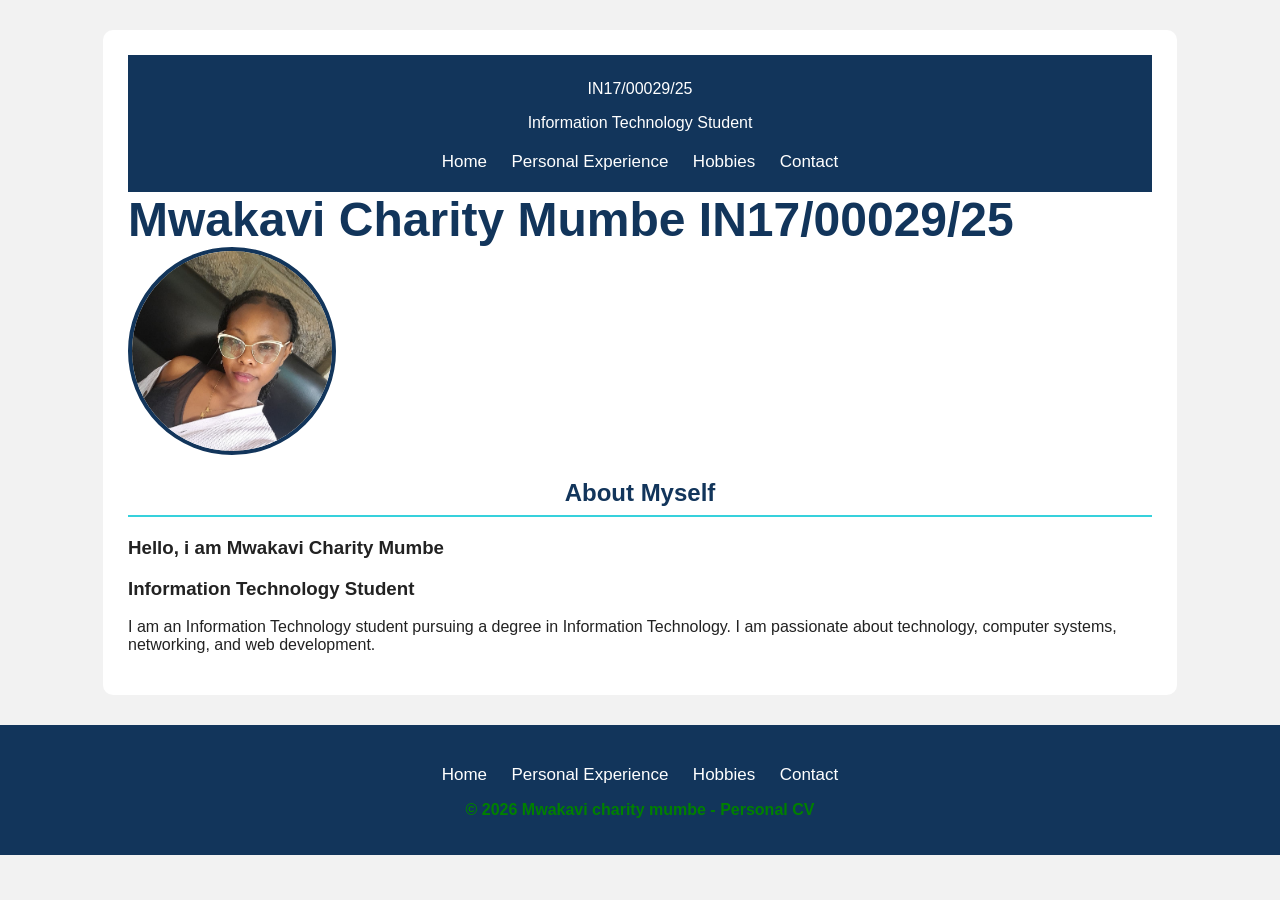
<file: index.html>
<!DOCTYPE html>
<html >
<head>
 <title>My personal cv</title>
    
<link rel="stylesheet" href="style.css">
</head>
<body>
        <!-- home -->
<section id="home">
     <header>
     <p>IN17/00029/25</p>
        <p>Information Technology Student</p>
 <nav>
    <a href="index.html">Home</a>
    <a href="experience.html"> Personal Experience</a>
     <a href="hobbies.html">Hobbies</a>
    <a href="contact.html">Contact</a>
</nav>
    </header> 

            <div class="moving-name">
Mwakavi Charity Mumbe
        IN17/00029/25

    </div>



    <img src="Charity.jpeg"
         alt="Photo of Mwakavi Charity Mumbe"
         class="profile-image">
        
            <h2 > About Myself </h2>
            <h3>Hello, i am Mwakavi Charity Mumbe</h3>
            <h3>Information Technology Student</h3>
               <p>  I am an Information Technology student pursuing a degree in Information Technology. I am passionate about technology, computer systems, networking, and web development.
                </p>

          

        
    </section>

      

 



   <footer>
    <nav>
    <a href="index.html">Home</a>
    <a href="experience.html"> Personal Experience</a>
     <a href="hobbies.html">Hobbies</a>
    <a href="contact.html">Contact</a>
</nav>

        <p>
            © 2026 Mwakavi charity mumbe - Personal CV
        </p>

    </footer>

</body>
</html>
</file>
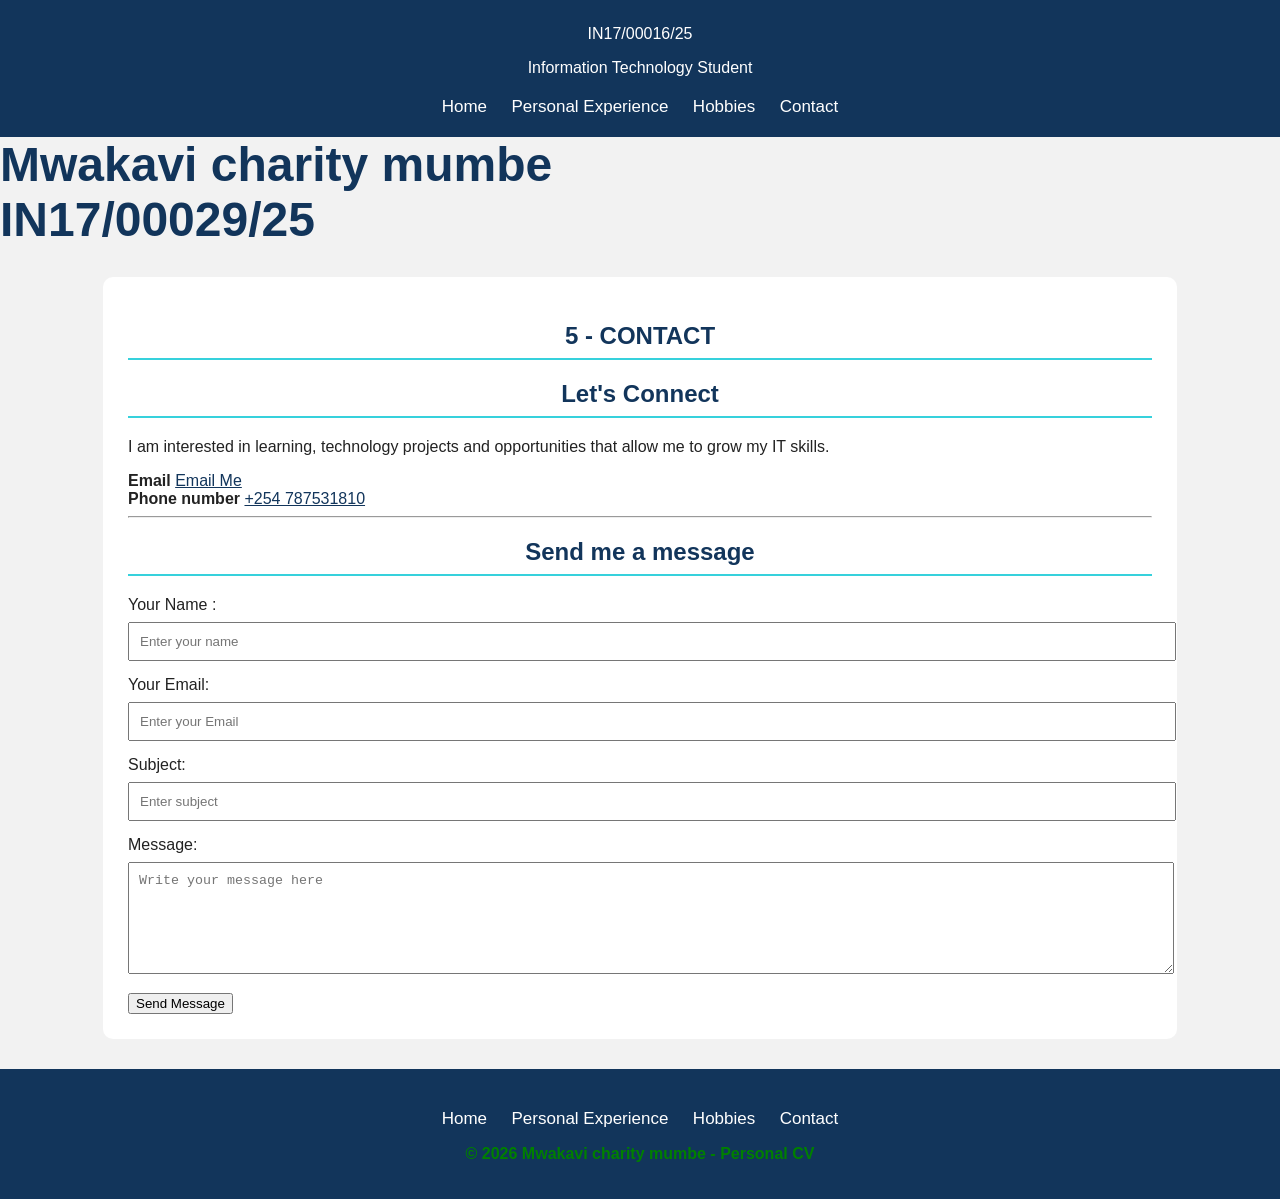
<file: contact.html>
<!DOCTYPE html>
<html lang="en">
<head>
    <meta charset="UTF-8">
    <meta name="viewport" content="width=device-width, initial-scale=1.0">
       <title>My Contacts</title>
    <link rel="stylesheet" href="style.css">
</head>
<body>
     <header>
        <p>IN17/00016/25</p>
        <p>Information Technology Student</p>
 <nav>
    <a href="index.html">Home</a>
    <a href="experience.html"> Personal Experience</a>
     <a href="hobbies.html">Hobbies</a>
    <a href="contact.html">Contact</a>
</nav>
    </header>

    <div class="moving-name">

       Mwakavi charity mumbe <br>
        IN17/00029/25
    </div>

    <!-- CONTACT -->
  <section id="contact">

<div>
   
    <h2> 5 - CONTACT</h2>
    <h2>Let's Connect</h2>
    <p>  I am interested in learning, technology projects and opportunities
                    that allow me to grow my IT skills.
</p>
</div>
<div>
    <span><strong>Email</strong></span>
  <a href="mailto:mumbecharity174@gmail.com">
   Email Me
</a>
</div>
<div>
    <span><strong>Phone number</strong></span>
    <a href="tel:+254 787531810 ">+254 787531810</a>
</div>
<hr>

<h2>
    Send me a message
</h2>
<form action="" method="post">
    <label for="">Your Name :</label>
    <input type="text"
    name="username"
    placeholder="Enter your name" required>

<label for="">Your Email:</label>
<input type="email"
placeholder="Enter your Email"
name="email"
required>

 <label>Subject:</label>

            <input type="text"
                   name="subject"
                   placeholder="Enter subject">

            <label>Message:</label>

            <textarea name="message"
                      rows="6"
                      placeholder="Write your message here"
                      required></textarea>

            <button type="submit">
                Send Message
            </button>

</form>












</section>


   <footer>
    <nav>
    <a href="index.html">Home</a>
    <a href="experience.html"> Personal Experience</a>
     <a href="hobbies.html">Hobbies</a>
    <a href="contact.html">Contact</a>
</nav>

        <p>
            © 2026 Mwakavi charity mumbe - Personal CV
        </p>

    </footer>

</body>
</html>
</file>
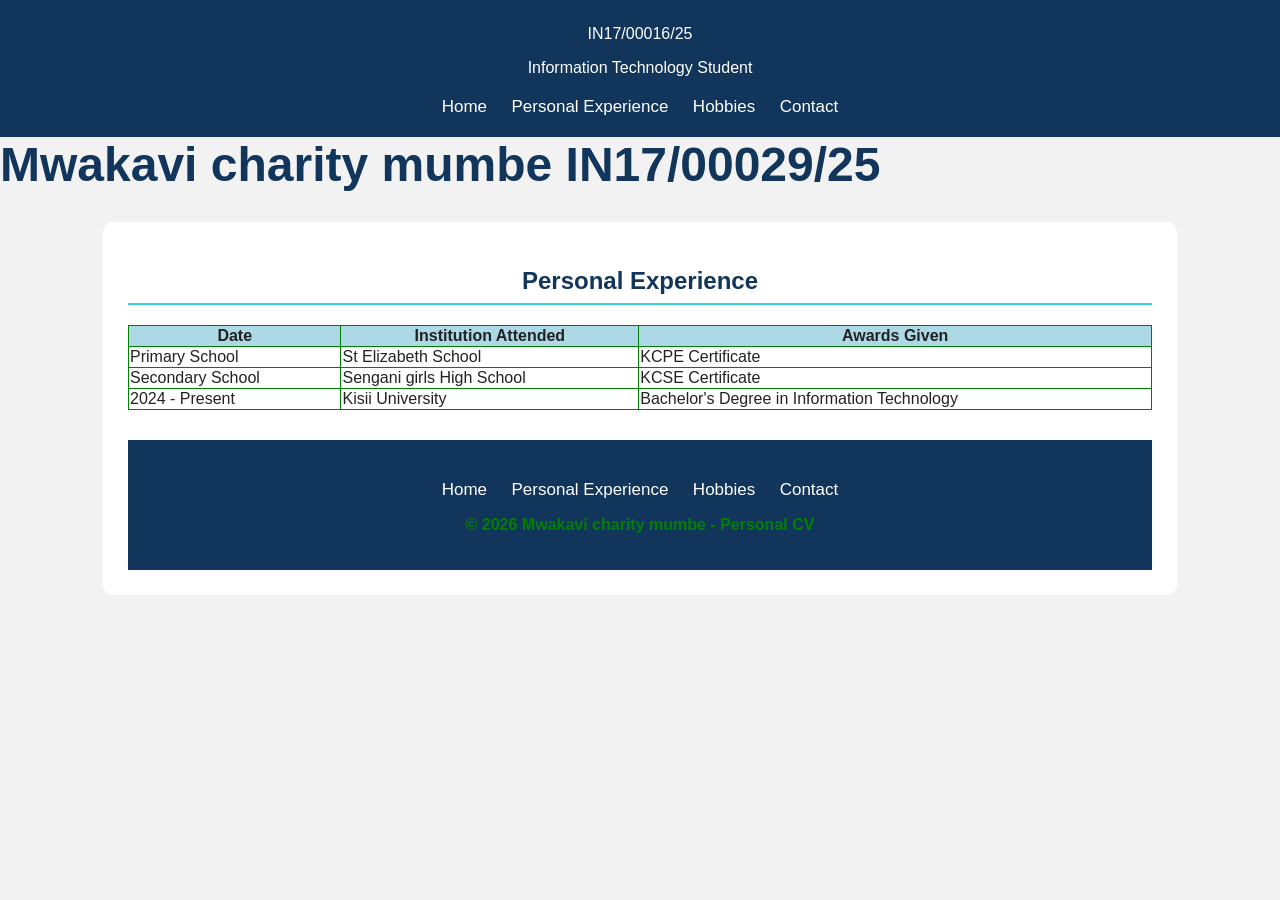
<file: experience.html>
<!DOCTYPE html>
<html lang="en">
<head>
    <meta charset="UTF-8">
    <meta name="viewport" content="width=device-width, initial-scale=1.0">
 <title>Personal Experience</title>
     <link rel="stylesheet" href="style.css">
</head>
<body>
     <header>
    <p>IN17/00016/25</p>
        <p>Information Technology Student</p>
 <nav>
    <a href="index.html">Home</a> 
    <a href="experience.html"> Personal Experience</a>
     <a href="hobbies.html">Hobbies</a>
    <a href="contact.html">Contact</a>
</nav>
    </header>

     <div class="moving-name">

        Mwakavi charity mumbe
        IN17/00029/25
    </div>


    <!-- PERSONAL EXPERIENCE -->

         <section  id="experience">
            <h2>Personal Experience</h2>
            <table>
                <tr>
                    <th>Date</th>
                    <th>Institution Attended</th>
                    <th>Awards Given</th>
                </tr>

                <tr>
                    <td>Primary School</td>
                    <td>St Elizabeth School</td>
                    <td>KCPE Certificate</td>
                </tr>
                <tr>
                    <td>Secondary School</td>
                    <td>Sengani girls High School</td>
                    <td>KCSE Certificate</td>
                </tr>
                  <tr>
            <td>2024 - Present</td>
            <td>Kisii University</td>
            <td>Bachelor's Degree in Information Technology</td>
                 </tr>

            </table>

<div>

</div>

   <footer>
    <nav>
    <a href="index.html">Home</a>
    <a href="experience.html"> Personal Experience</a>
     <a href="hobbies.html">Hobbies</a>
    <a href="contact.html">Contact</a>
</nav>

        <p>
            © 2026 Mwakavi charity mumbe - Personal CV
        </p>

    </footer>
</body>
</html>
</file>
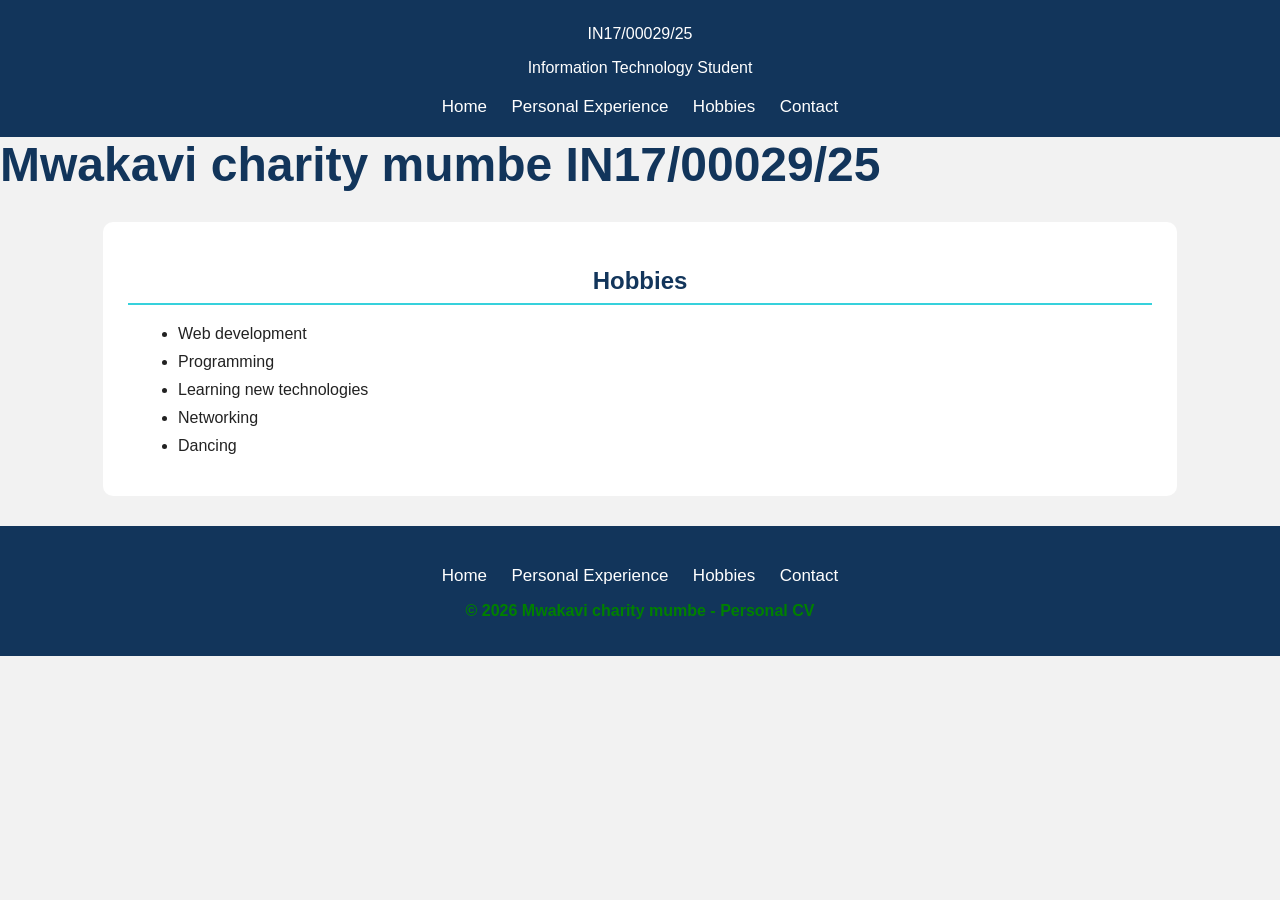
<file: hobbies.html>
<!DOCTYPE html>
<html lang="en">
<head>
    <meta charset="UTF-8">
    <meta name="viewport" content="width=device-width, initial-scale=1.0">
    <title>My Hobbies</title>
    <link rel="stylesheet" href="style.css">
</head>
<body>
     <header>
        
          <p>IN17/00029/25</p>
        <p>Information Technology Student</p>
 <nav>
    <a href="index.html">Home</a>
    <a href="experience.html"> Personal Experience</a>
     <a href="hobbies.html">Hobbies</a>
    <a href="contact.html">Contact</a>
</nav>
    </header>


 <div class="moving-name">

        Mwakavi charity mumbe
        IN17/00029/25
    </div>

    <section id="hobbies">

    <h2>Hobbies</h2>

    <ul>
        <li>Web development</li>
        <li>Programming</li>
        <li>Learning new technologies</li>
        <li>Networking</li>
        <li>Dancing</li>
    </ul>

</section>



   <footer>
    <nav>
    <a href="index.html">Home</a>
    <a href="experience.html"> Personal Experience</a>
     <a href="hobbies.html">Hobbies</a>
    <a href="contact.html">Contact</a>
</nav>

        <p>
            © 2026 Mwakavi charity mumbe - Personal CV
        </p>

    </footer>
</body>
</html>
</file>
<file: style.css>
body{
    font-family: Arial, Helvetica, sans-serif;
    background-color: #f2f2f2;
    color: #222222;
    margin: 0px;
}
header{
    background-color: #12355b;
    color: white;
    text-align: center;
    padding: 20px;
}
header h1{
    margin-bottom: 5px;
}
header p{
    margin-top: 5px;
}
nav{
    margin-top: 20px;
}
nav a{
    color: white;
    text-decoration: none;
    margin: 10px;
    font-size: 17px;
}
nav a:hover{
    color: aqua;
}
.moving-name{
    font-size: 48px;
    font-weight: bold;
    color: #12355b;
    white-space: nowrap;
    overflow: hidden;
    position: relative;
    width: fit-content;
    animation: bounce 5s linear infinite alternate;
}

@keyframes bounce {
    from {
        transform: translateX(0);
    }

    to {
        transform: translateX(500px);
    }
}
}
@keyframes movename{
    from{
        transform: translateX(-100%);
    }
     tO{
        transform: translateX(100%);
    }
    
}
section{
    background-color: white;
    width: 80%;
    margin: 30px auto;
    padding: 25px;
    border-radius: 10px;
}
#home{
    text-align: left;
}
.profile-image {
    width: 200px;
    height: 200px;
    border-radius: 50%;
    border: 4px solid #12355b;
    object-fit: cover;
}

section h2{
    color: #12355b;
    border-bottom: 2px solid #36d1dc;
    padding-bottom: 8px;
    text-align: center;
}
table{
   width: 100%;
   border-collapse: collapse;
   border: 1px solid green;
}
th,
td{
   border: 1px solid green;

}

th {
background-color: lightblue;

}




#contact a {
color: #12355b;

}
#contact a:hover {
color: #36d1dc;

}
input,textarea{
    width: 100%;
    padding: 10px;
    margin: 8px 0 15px;
}
button:hover{
    background-color: #36d1dc;
}
#hobies{
    background-color: lightblue;
}
#hobbies li {
    margin: 10px;
}
footer {

    background-color: #12355b;
   
    text-align: center;
    padding: 20px;

    margin-top: 30px;

}
footer p {
    color: green;
    font-weight: bold;
}
@media (max-width: 600px) {
    nav a{
        display: inline-block;
        margin: 8px;
    }
    section {
        width:85%;

    }
    .moving-name{
        font-size: 35px;
    }
    
}
</file>
